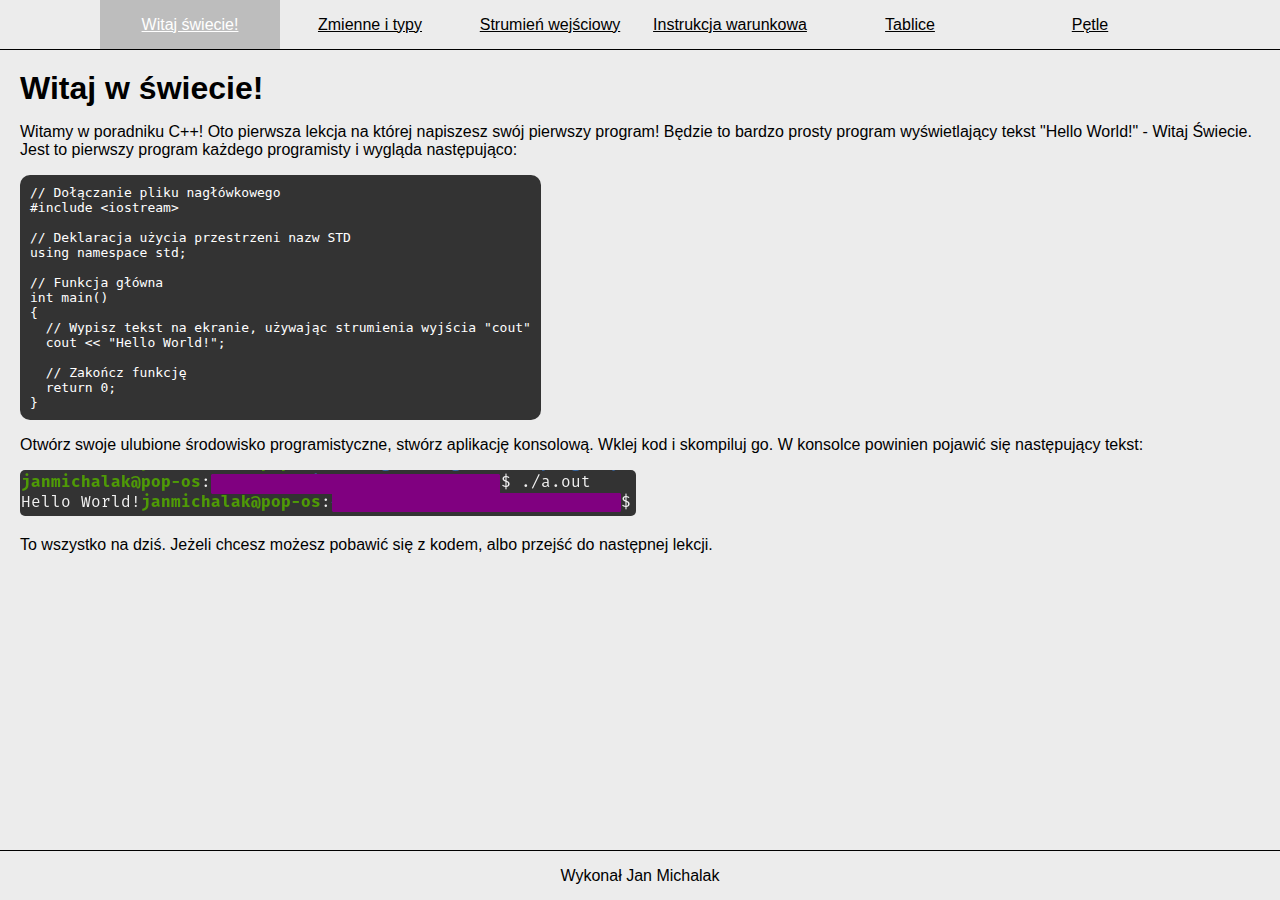
<file: podstrony/1.html>
<!DOCTYPE html>
<html lang="en">
  <head>
    <meta charset="UTF-8" />
    <meta http-equiv="X-UA-Compatible" content="IE=edge" />
    <meta name="viewport" content="width=device-width, initial-scale=1.0" />
    <title>Witaj świecie</title>
    <link rel="stylesheet" href="../style.css" />
  </head>
  <body>
    <nav class="navbar">
      <a
        href="/podstrony/1.html"
        class="navbar__element navbar__element--selected"
        >Witaj świecie!</a
      ><a href="/podstrony/2.html" class="navbar__element">Zmienne i typy</a
      ><a href="/podstrony/3.html" class="navbar__element">Strumień wejściowy</a
      ><a href="/podstrony/4.html" class="navbar__element"
        >Instrukcja warunkowa</a
      ><a href="/podstrony/5.html" class="navbar__element">Tablice</a>
      <a href="/podstrony/6.html" class="navbar__element">Pętle</a>
    </nav>
    <main class="lekcja">
      <h1>Witaj w świecie!</h1>
      <p>
        Witamy w poradniku C++! Oto pierwsza lekcja na której napiszesz swój
        pierwszy program! Będzie to bardzo prosty program wyświetlający tekst
        "Hello World!" - Witaj Świecie. Jest to pierwszy program każdego
        programisty i wygląda następująco:
      </p>
      <pre class="code">
// Dołączanie pliku nagłówkowego
#include &lt;iostream&gt;

// Deklaracja użycia przestrzeni nazw STD
using namespace std;

// Funkcja główna
int main()
{
  // Wypisz tekst na ekranie, używając strumienia wyjścia "cout"
  cout &lt;&lt; "Hello World!";

  // Zakończ funkcję
  return 0;
}</pre
      >
      <p>
        Otwórz swoje ulubione środowisko programistyczne, stwórz aplikację
        konsolową. Wklej kod i skompiluj go. W konsolce powinien pojawić się
        następujący tekst:
      </p>
      <img src="/screenshot/hello-world.png" alt="" />
      <p>
        To wszystko na dziś. Jeżeli chcesz możesz pobawić się z kodem, albo
        przejść do następnej lekcji.
      </p>
    </main>
    <footer class="footer">Wykonał Jan Michalak</footer>
  </body>
</html>
</file>
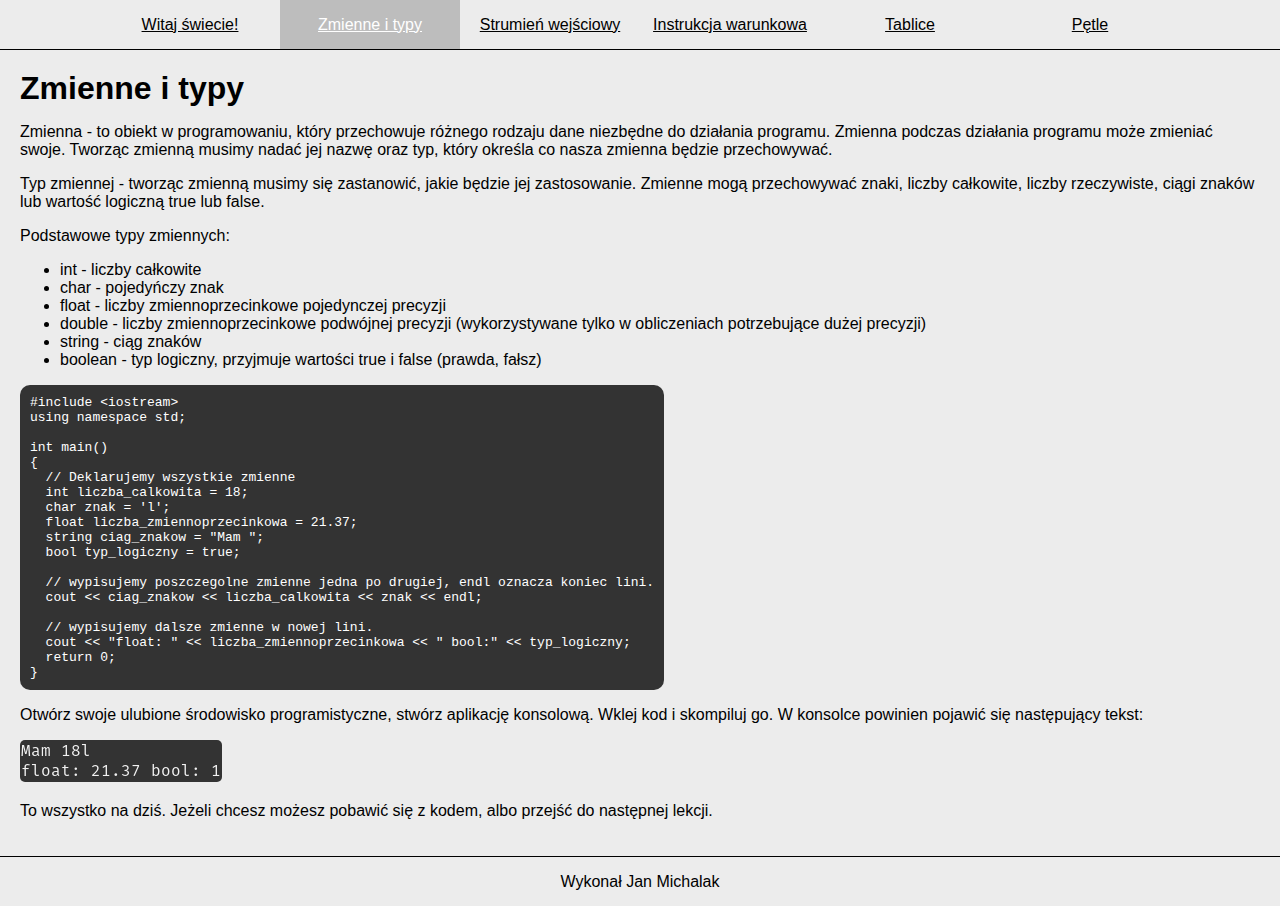
<file: podstrony/2.html>
<!DOCTYPE html>
<html lang="en">
  <head>
    <meta charset="UTF-8" />
    <meta http-equiv="X-UA-Compatible" content="IE=edge" />
    <meta name="viewport" content="width=device-width, initial-scale=1.0" />
    <title>Zmienne i typy</title>
    <link rel="stylesheet" href="../style.css" />
  </head>
  <body>
    <nav class="navbar">
      <a href="/podstrony/1.html" class="navbar__element">Witaj świecie!</a
      ><a
        href="/podstrony/2.html"
        class="navbar__element navbar__element--selected"
        >Zmienne i typy</a
      ><a href="/podstrony/3.html" class="navbar__element">Strumień wejściowy</a
      ><a href="/podstrony/4.html" class="navbar__element"
        >Instrukcja warunkowa</a
      ><a href="/podstrony/5.html" class="navbar__element">Tablice</a>
      <a href="/podstrony/6.html" class="navbar__element">Pętle</a>
    </nav>
    <main class="lekcja">
      <h1>Zmienne i typy</h1>
      <p>
        Zmienna - to obiekt w programowaniu, który przechowuje różnego rodzaju dane niezbędne do działania programu. Zmienna podczas działania programu może zmieniać swoje. Tworząc zmienną musimy nadać jej nazwę oraz typ, który określa co nasza zmienna będzie przechowywać.
      </p>
      <p>
        Typ zmiennej - tworząc zmienną musimy się zastanowić, jakie będzie jej zastosowanie. Zmienne mogą przechowywać znaki, liczby całkowite, liczby rzeczywiste, ciągi znaków lub wartość logiczną true lub false.
      </p>
      <p>
        Podstawowe typy zmiennych:
        <ul>
          <li>int - liczby całkowite</li>
          <li>char - pojedyńczy znak</li>
          <li>float - liczby zmiennoprzecinkowe pojedynczej precyzji</li>
          <li>double - liczby zmiennoprzecinkowe podwójnej precyzji (wykorzystywane tylko w obliczeniach potrzebujące dużej precyzji)</li>
          <li>string - ciąg znaków</li>
          <li>boolean - typ logiczny, przyjmuje wartości true i false (prawda, fałsz)</li>
        </ul>
      </p>
<pre class="code">#include &lt;iostream&gt;
using namespace std;

int main()
{
  // Deklarujemy wszystkie zmienne
  int liczba_calkowita = 18;
  char znak = 'l';
  float liczba_zmiennoprzecinkowa = 21.37;
  string ciag_znakow = "Mam ";
  bool typ_logiczny = true;

  // wypisujemy poszczegolne zmienne jedna po drugiej, endl oznacza koniec lini.
  cout &lt;&lt; ciag_znakow &lt;&lt; liczba_calkowita &lt;&lt; znak &lt;&lt; endl;

  // wypisujemy dalsze zmienne w nowej lini.
  cout &lt;&lt; "float: " &lt;&lt; liczba_zmiennoprzecinkowa &lt;&lt; " bool:" &lt;&lt; typ_logiczny;
  return 0;
}</pre>
        <p>
          Otwórz swoje ulubione środowisko programistyczne, stwórz aplikację
          konsolową. Wklej kod i skompiluj go. W konsolce powinien pojawić się
          następujący tekst:
        </p>
        <img src="/screenshot/zmienne.png" alt="" />
        <p>
          To wszystko na dziś. Jeżeli chcesz możesz pobawić się z kodem, albo
          przejść do następnej lekcji.
        </p>
      </main>
    <footer class="footer">Wykonał Jan Michalak</footer>
  </body>
</html>
</file>
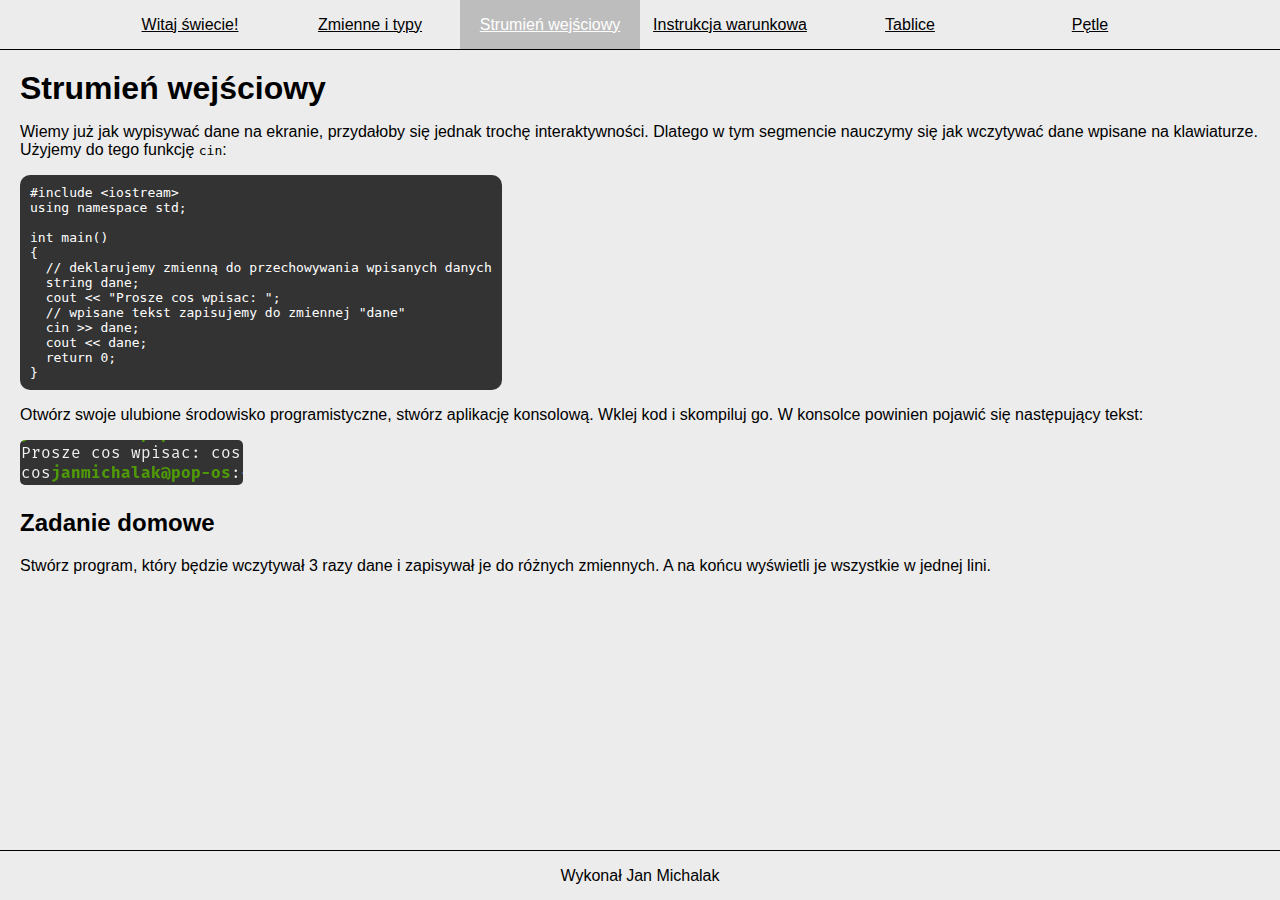
<file: podstrony/3.html>
<!DOCTYPE html>
<html lang="en">
  <head>
    <meta charset="UTF-8" />
    <meta http-equiv="X-UA-Compatible" content="IE=edge" />
    <meta name="viewport" content="width=device-width, initial-scale=1.0" />
    <title>Strumień wejściowy</title>
    <link rel="stylesheet" href="../style.css" />
  </head>
  <body>
    <nav class="navbar">
      <a href="/podstrony/1.html" class="navbar__element">Witaj świecie!</a
      ><a href="/podstrony/2.html" class="navbar__element">Zmienne i typy</a
      ><a
        href="/podstrony/3.html"
        class="navbar__element navbar__element--selected"
        >Strumień wejściowy</a
      ><a href="/podstrony/4.html" class="navbar__element"
        >Instrukcja warunkowa</a
      ><a href="/podstrony/5.html" class="navbar__element">Tablice</a>
      <a href="/podstrony/6.html" class="navbar__element">Pętle</a>
    </nav>
    <main class="lekcja">
      <h1>Strumień wejściowy</h1>
      <p>
        Wiemy już jak wypisywać dane na ekranie, przydałoby się jednak trochę
        interaktywności. Dlatego w tym segmencie nauczymy się jak wczytywać dane
        wpisane na klawiaturze. Użyjemy do tego funkcję <code>cin</code>:
      </p>
      <pre class="code">
#include &lt;iostream&gt;
using namespace std;

int main()
{
  // deklarujemy zmienną do przechowywania wpisanych danych
  string dane;
  cout &lt;&lt; "Prosze cos wpisac: ";
  // wpisane tekst zapisujemy do zmiennej "dane"
  cin &gt;&gt; dane;
  cout &lt;&lt; dane;
  return 0;
}
</pre
      >
      <p>
        Otwórz swoje ulubione środowisko programistyczne, stwórz aplikację
        konsolową. Wklej kod i skompiluj go. W konsolce powinien pojawić się
        następujący tekst:
      </p>
      <img src="/screenshot/strumien.png" alt="" />
      <h2>Zadanie domowe</h2>
      <p>
        Stwórz program, który będzie wczytywał 3 razy dane i zapisywał je do
        różnych zmiennych. A na końcu wyświetli je wszystkie w jednej lini.
      </p>
    </main>
    <footer class="footer">Wykonał Jan Michalak</footer>
  </body>
</html>
</file>
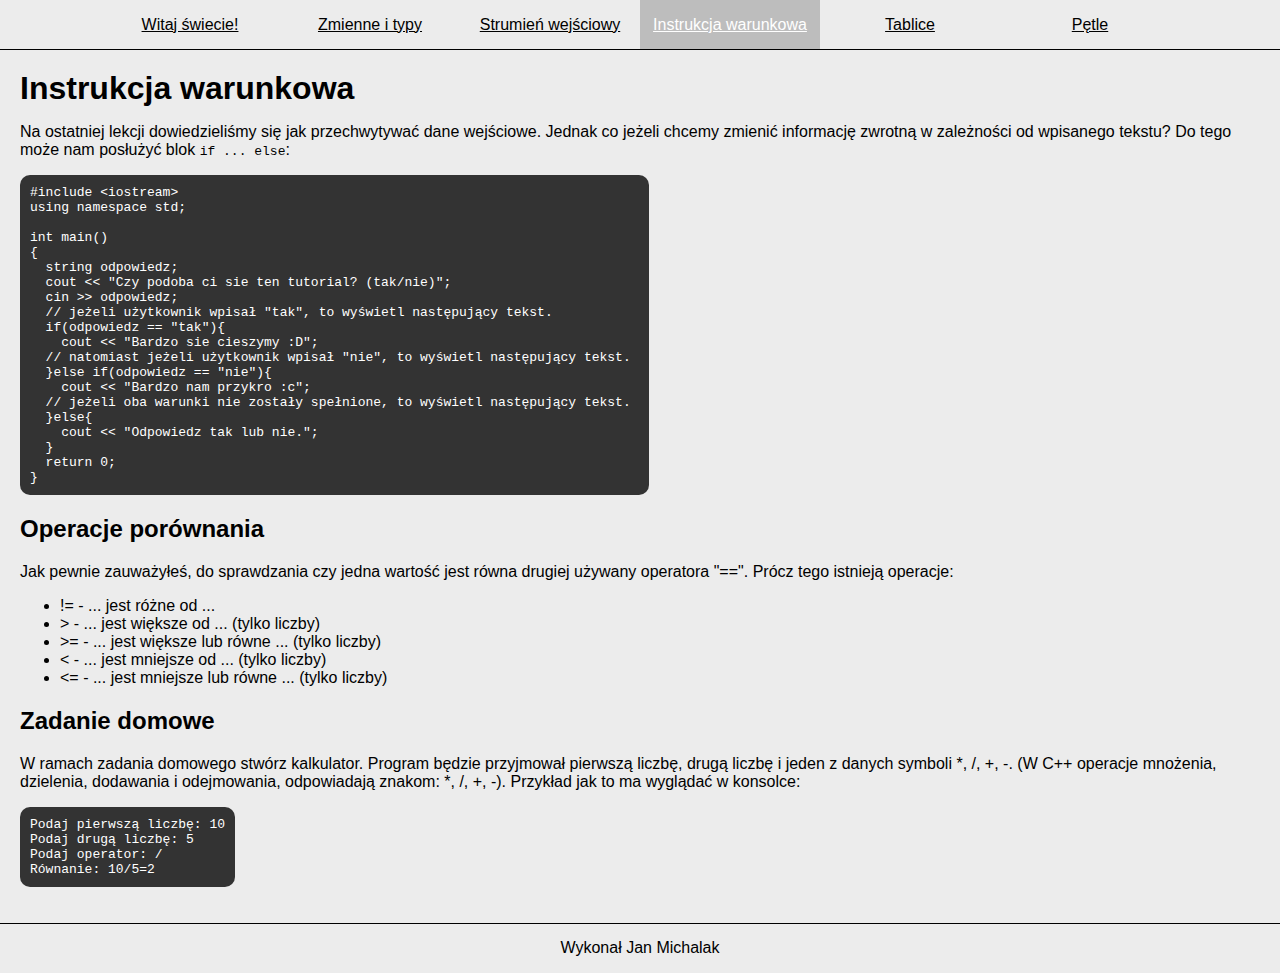
<file: podstrony/4.html>
<!DOCTYPE html>
<html lang="en">
  <head>
    <meta charset="UTF-8" />
    <meta http-equiv="X-UA-Compatible" content="IE=edge" />
    <meta name="viewport" content="width=device-width, initial-scale=1.0" />
    <title>Instrukcja warunkowa</title>
    <link rel="stylesheet" href="../style.css" />
  </head>
  <body>
    <nav class="navbar">
      <a href="/podstrony/1.html" class="navbar__element">Witaj świecie!</a
      ><a href="/podstrony/2.html" class="navbar__element">Zmienne i typy</a
      ><a href="/podstrony/3.html" class="navbar__element">Strumień wejściowy</a
      ><a
        href="/podstrony/4.html"
        class="navbar__element navbar__element--selected"
        >Instrukcja warunkowa</a
      ><a href="/podstrony/5.html" class="navbar__element">Tablice</a>
      <a href="/podstrony/6.html" class="navbar__element">Pętle</a>
    </nav>
    <main class="lekcja">
      <h1>Instrukcja warunkowa</h1>
      <p>
        Na ostatniej lekcji dowiedzieliśmy się jak przechwytywać dane wejściowe.
        Jednak co jeżeli chcemy zmienić informację zwrotną w zależności od
        wpisanego tekstu? Do tego może nam posłużyć blok
        <code>if ... else</code>:
      </p>
      <pre class="code">
#include &lt;iostream&gt;
using namespace std;

int main()
{
  string odpowiedz;
  cout &lt;&lt; "Czy podoba ci sie ten tutorial? (tak/nie)";
  cin >> odpowiedz;
  // jeżeli użytkownik wpisał "tak", to wyświetl następujący tekst. 
  if(odpowiedz == "tak"){
    cout &lt;&lt; "Bardzo sie cieszymy :D";
  // natomiast jeżeli użytkownik wpisał "nie", to wyświetl następujący tekst. 
  }else if(odpowiedz == "nie"){
    cout &lt;&lt; "Bardzo nam przykro :c";
  // jeżeli oba warunki nie zostały spełnione, to wyświetl następujący tekst. 
  }else{
    cout &lt;&lt; "Odpowiedz tak lub nie.";
  }
  return 0;
}    
</pre
      >
      <h2>Operacje porównania</h2>
      <p>Jak pewnie zauważyłeś, do sprawdzania czy jedna wartość jest równa drugiej używany operatora "==". Prócz tego istnieją operacje:
        <ul>
          <li>!= - ... jest różne od ...</li>
          <li>> - ... jest większe od ... (tylko liczby)</li>
          <li>>= - ... jest większe lub równe ... (tylko liczby)</li>
          <li>&lt; - ... jest mniejsze od ... (tylko liczby)</li>
          <li>&lt;= - ... jest mniejsze lub równe ... (tylko liczby)</li>
        </ul>
      </p>
      <h2>Zadanie domowe</h2>
      <p>
        W ramach zadania domowego stwórz kalkulator. Program będzie przyjmował pierwszą liczbę, drugą liczbę i jeden z danych symboli *, /, +, -. (W C++ operacje mnożenia, dzielenia, dodawania i odejmowania, odpowiadają znakom: *, /, +, -). Przykład jak to ma wyglądać w konsolce:
<pre class="code">
Podaj pierwszą liczbę: 10
Podaj drugą liczbę: 5
Podaj operator: /
Równanie: 10/5=2
</pre>
      </p>
    </main>
    <footer class="footer">Wykonał Jan Michalak</footer>
  </body>
</html>
</file>
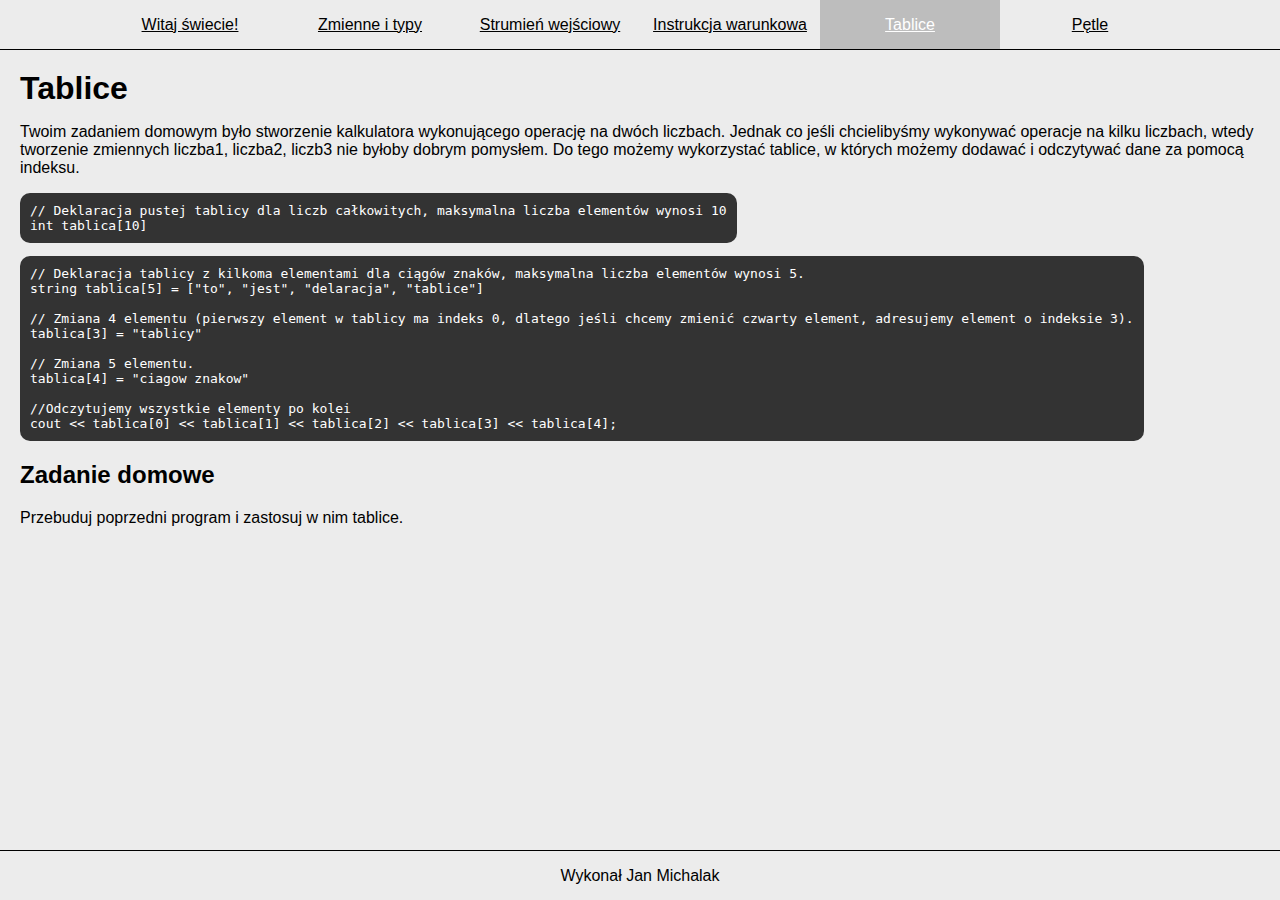
<file: podstrony/5.html>
<!DOCTYPE html>
<html lang="en">
  <head>
    <meta charset="UTF-8" />
    <meta http-equiv="X-UA-Compatible" content="IE=edge" />
    <meta name="viewport" content="width=device-width, initial-scale=1.0" />
    <title>Tablice</title>
    <link rel="stylesheet" href="../style.css" />
  </head>
  <body>
    <nav class="navbar">
      <a href="/podstrony/1.html" class="navbar__element">Witaj świecie!</a
      ><a href="/podstrony/2.html" class="navbar__element">Zmienne i typy</a
      ><a href="/podstrony/3.html" class="navbar__element">Strumień wejściowy</a
      ><a href="/podstrony/4.html" class="navbar__element"
        >Instrukcja warunkowa</a
      ><a
        href="/podstrony/5.html"
        class="navbar__element navbar__element--selected"
        >Tablice</a
      >
      <a href="/podstrony/6.html" class="navbar__element">Pętle</a>
    </nav>
    <main class="lekcja">
      <h1>Tablice</h1>
      <p>
        Twoim zadaniem domowym było stworzenie kalkulatora wykonującego operację
        na dwóch liczbach. Jednak co jeśli chcielibyśmy wykonywać operacje na
        kilku liczbach, wtedy tworzenie zmiennych liczba1, liczba2, liczb3 nie
        byłoby dobrym pomysłem. Do tego możemy wykorzystać tablice, w których
        możemy dodawać i odczytywać dane za pomocą indeksu.
      </p>
      <pre class="code">
// Deklaracja pustej tablicy dla liczb całkowitych, maksymalna liczba elementów wynosi 10
int tablica[10] 
</pre
      >
      <pre class="code">
// Deklaracja tablicy z kilkoma elementami dla ciągów znaków, maksymalna liczba elementów wynosi 5.
string tablica[5] = ["to", "jest", "delaracja", "tablice"]

// Zmiana 4 elementu (pierwszy element w tablicy ma indeks 0, dlatego jeśli chcemy zmienić czwarty element, adresujemy element o indeksie 3).
tablica[3] = "tablicy"

// Zmiana 5 elementu.
tablica[4] = "ciagow znakow"

//Odczytujemy wszystkie elementy po kolei
cout &lt;&lt; tablica[0] &lt;&lt; tablica[1] &lt;&lt; tablica[2] &lt;&lt; tablica[3] &lt;&lt; tablica[4];
</pre
      >
      <h2>Zadanie domowe</h2>
      <p>Przebuduj poprzedni program i zastosuj w nim tablice.</p>
    </main>
    <footer class="footer">Wykonał Jan Michalak</footer>
  </body>
</html>
</file>
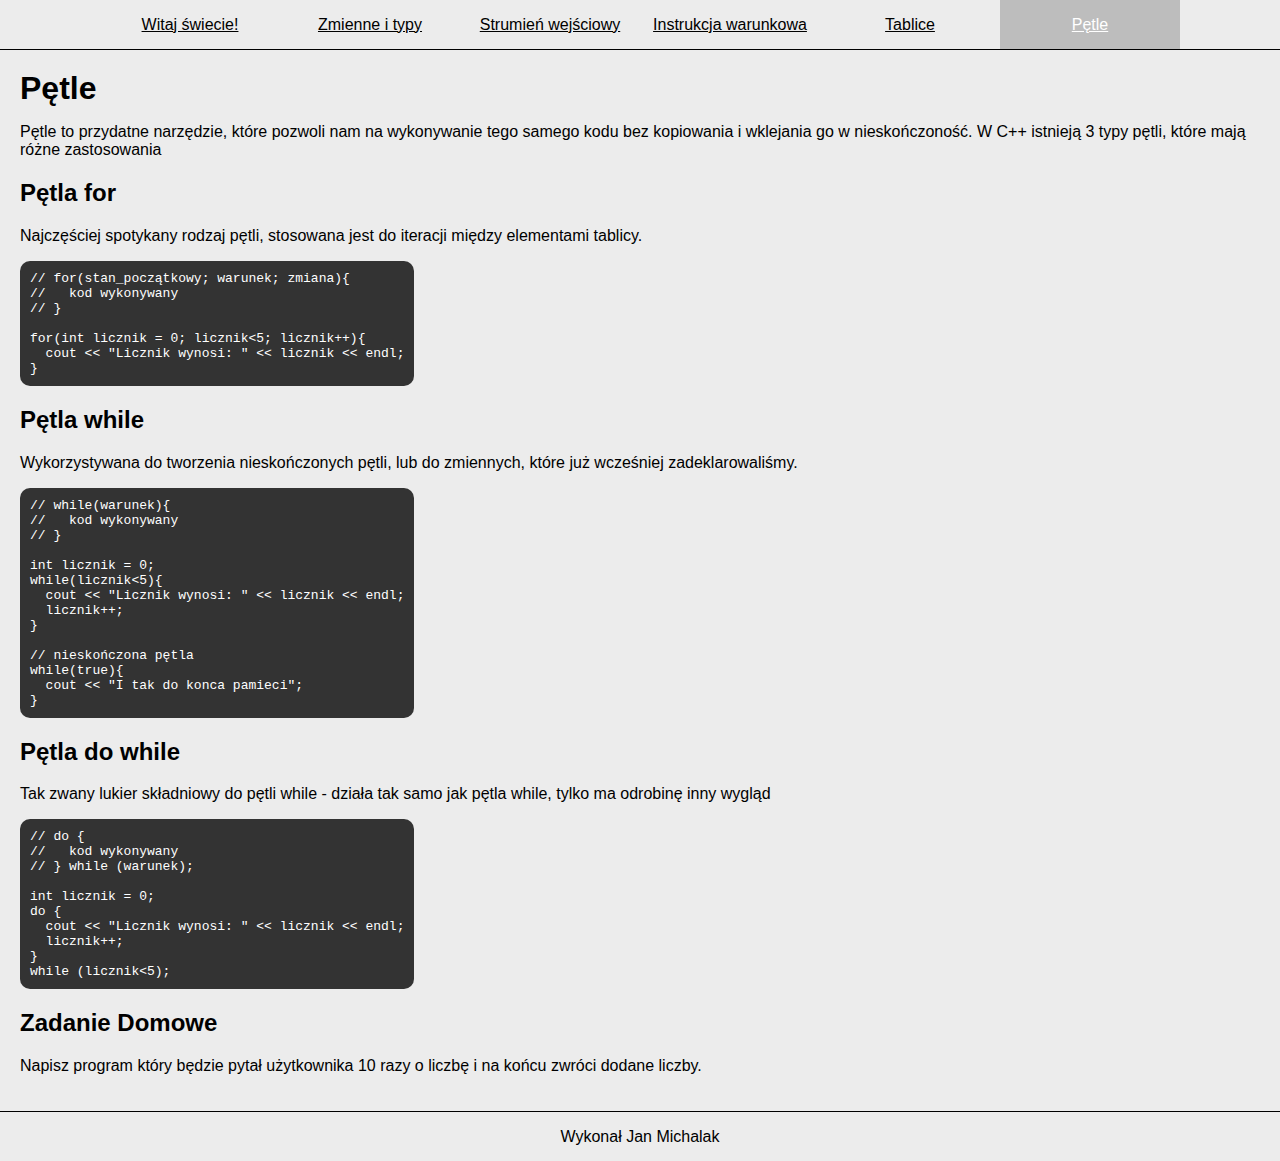
<file: podstrony/6.html>
<!DOCTYPE html>
<html lang="en">
  <head>
    <meta charset="UTF-8" />
    <meta http-equiv="X-UA-Compatible" content="IE=edge" />
    <meta name="viewport" content="width=device-width, initial-scale=1.0" />
    <title>Pętle</title>
    <link rel="stylesheet" href="../style.css" />
  </head>
  <body>
    <nav class="navbar">
      <a href="/podstrony/1.html" class="navbar__element">Witaj świecie!</a
      ><a href="/podstrony/2.html" class="navbar__element">Zmienne i typy</a
      ><a href="/podstrony/3.html" class="navbar__element">Strumień wejściowy</a
      ><a href="/podstrony/4.html" class="navbar__element"
        >Instrukcja warunkowa</a
      ><a href="/podstrony/5.html" class="navbar__element">Tablice</a>
      <a
        href="/podstrony/6.html"
        class="navbar__element navbar__element--selected"
        >Pętle</a
      >
    </nav>
    <main class="lekcja">
      <h1>Pętle</h1>
      <p>
        Pętle to przydatne narzędzie, które pozwoli nam na wykonywanie tego
        samego kodu bez kopiowania i wklejania go w nieskończoność. W C++
        istnieją 3 typy pętli, które mają różne zastosowania
      </p>
      <h2>Pętla for</h2>
      <p>
        Najczęściej spotykany rodzaj pętli, stosowana jest do iteracji między
        elementami tablicy.
      </p>
      <pre class="code">
// for(stan_początkowy; warunek; zmiana){
//   kod wykonywany  
// }

for(int licznik = 0; licznik&lt;5; licznik++){
  cout &lt;&lt; "Licznik wynosi: " &lt;&lt; licznik &lt;&lt; endl;
}</pre
      >
      <h2>Pętla while</h2>
      <p>
        Wykorzystywana do tworzenia nieskończonych pętli, lub do zmiennych,
        które już wcześniej zadeklarowaliśmy.
      </p>
      <pre class="code">
// while(warunek){
//   kod wykonywany  
// }

int licznik = 0;
while(licznik&lt;5){
  cout &lt;&lt; "Licznik wynosi: " &lt;&lt; licznik &lt;&lt; endl;
  licznik++;
}

// nieskończona pętla
while(true){
  cout &lt;&lt; "I tak do konca pamieci";
}
</pre
      >
      <h2>Pętla do while</h2>
      <p>
        Tak zwany lukier składniowy do pętli while - działa tak samo jak pętla
        while, tylko ma odrobinę inny wygląd
      </p>
      <pre class="code">
// do {
//   kod wykonywany 
// } while (warunek);

int licznik = 0;
do {
  cout &lt;&lt; "Licznik wynosi: " &lt;&lt; licznik &lt;&lt; endl;
  licznik++;
}
while (licznik&lt;5);</pre
      >
      <h2>Zadanie Domowe</h2>
      <p>
        Napisz program który będzie pytał użytkownika 10 razy o liczbę i na
        końcu zwróci dodane liczby.
      </p>
    </main>
    <footer class="footer">Wykonał Jan Michalak</footer>
  </body>
</html>
</file>
<file: style.css>
html, body {
  margin: 0;
  padding: 0;
}

h1 {
  margin: 0;
}

img {
  border-radius: 5px;
}

body {
  font-family: "Arial", sans-serif;
  background: #ECECEC;
}

.navbar {
  display: -webkit-box;
  display: -ms-flexbox;
  display: flex;
  height: 50px;
  border-bottom: 1px solid black;
  -webkit-box-sizing: border-box;
          box-sizing: border-box;
  padding: 0 100px;
  -webkit-box-pack: center;
      -ms-flex-pack: center;
          justify-content: center;
}

.navbar__element {
  display: -webkit-box;
  display: -ms-flexbox;
  display: flex;
  -webkit-box-align: center;
      -ms-flex-align: center;
          align-items: center;
  -webkit-box-pack: center;
      -ms-flex-pack: center;
          justify-content: center;
  text-align: center;
  width: 200px;
  color: black;
}

.navbar__element--selected {
  color: white;
  background: #bdbdbd;
}

.navbar__element:hover {
  color: white;
  background: #bdbdbd;
}

.hero {
  display: -webkit-box;
  display: -ms-flexbox;
  display: flex;
  -webkit-box-pack: center;
      -ms-flex-pack: center;
          justify-content: center;
  -webkit-box-align: center;
      -ms-flex-align: center;
          align-items: center;
  -webkit-box-orient: vertical;
  -webkit-box-direction: normal;
      -ms-flex-direction: column;
          flex-direction: column;
  min-height: calc(100vh - 100px);
}

.hero__img {
  width: 500px;
  height: 500px;
  -o-object-fit: scale-down;
     object-fit: scale-down;
}

.hero__sub-title {
  margin: 0;
}

.footer {
  border-top: 1px solid black;
  -webkit-box-sizing: border-box;
          box-sizing: border-box;
  display: -webkit-box;
  display: -ms-flexbox;
  display: flex;
  -webkit-box-pack: center;
      -ms-flex-pack: center;
          justify-content: center;
  -webkit-box-align: center;
      -ms-flex-align: center;
          align-items: center;
  height: 50px;
}

.code {
  border-radius: 10px;
  width: -webkit-max-content;
  width: -moz-max-content;
  width: max-content;
  padding: 10px;
  color: white;
  background: #333333;
}

.lekcja {
  padding: 20px;
  -webkit-box-sizing: border-box;
          box-sizing: border-box;
  min-height: calc(100vh - 100px);
}
/*# sourceMappingURL=style.css.map */
</file>
